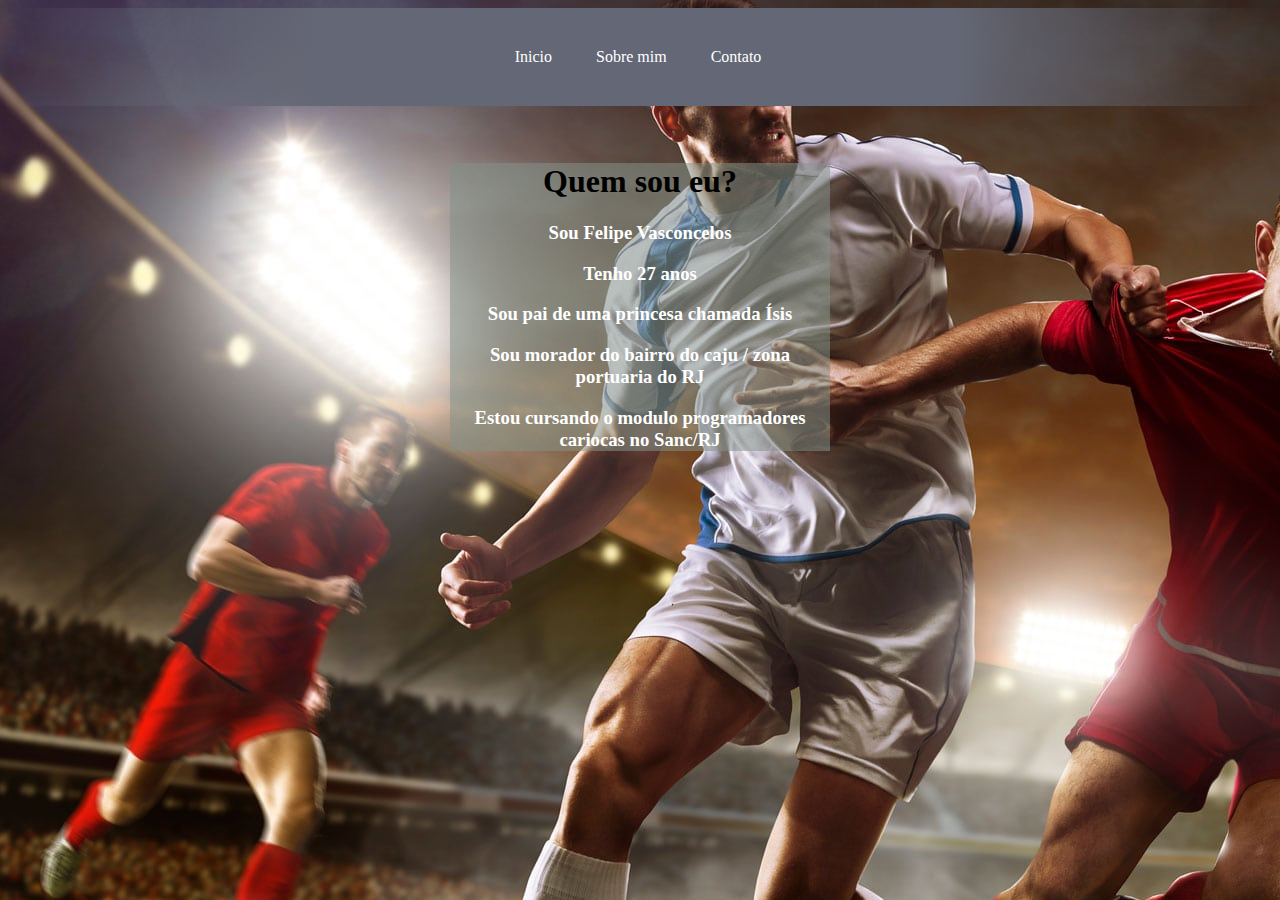
<file: index.html>
<!--https://minha-bio.vercel.app/-->
<!DOCTYPE html>
<html lang="pt-br">

<head>
    <meta charset="UTF-8">
    <meta http-equiv="X-UA-Compatible" content="IE=edge">
    <meta name="viewport" content="width=device-width, initial-scale=1.0">
    <link rel="stylesheet" type="text/css" href="css/index.css">
    <title>minha bio</title>
</head>

<body>
<!-- Barra de navegacão-->

<nav>
        <ul>
            <li><a href="index.html">Inicio</a></li>
            <li><a href="hobbies.html">Sobre mim</a></li>
            <li><a href="contato.html">Contato</a></li>
        </ul>
    </nav> 
<br>
<br>

<!-- Texto -->
    
<div> 
<header>
        <h1 class="f">Quem sou eu?</h1>
        <h3><p>Sou Felipe Vasconcelos</p>
            <p>Tenho 27 anos</p>
            <p>Sou pai de uma princesa chamada Ísis</p>
            <p>Sou morador do bairro do caju / zona portuaria do RJ</p>
            <p>Estou cursando o modulo programadores cariocas no Sanc/RJ</p>
            
        
        </h3>
        
    </header>
</div>

</body>

</html>
</file>
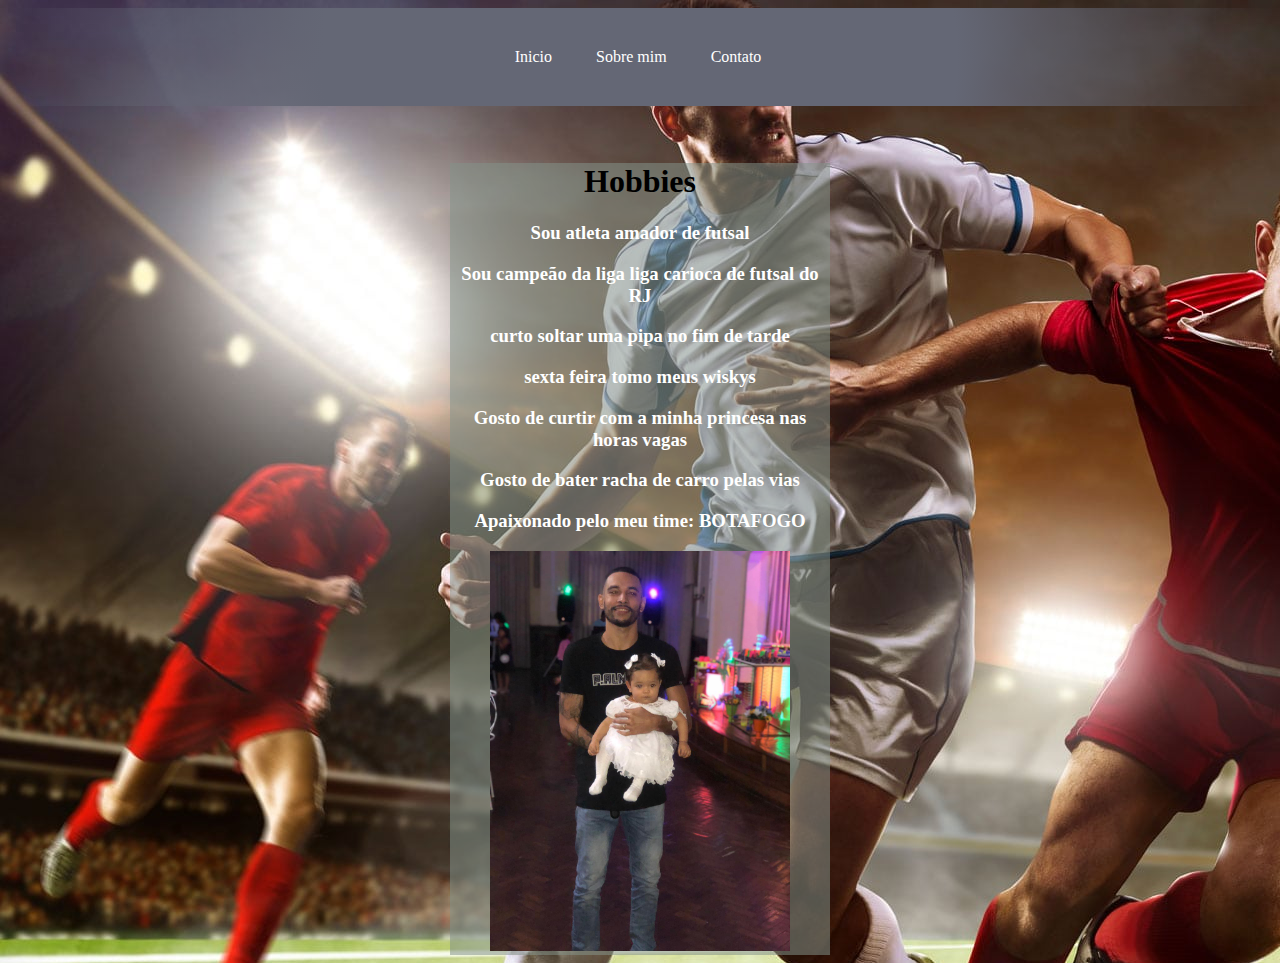
<file: hobbies.html>
<!DOCTYPE html>
<html lang="pt-br">

<head>
    <meta charset="UTF-8">
    <meta http-equiv="X-UA-Compatible" content="IE=edge">
    <meta name="viewport" content="width=device-width, initial-scale=1.0">
    <link rel="stylesheet" type="text/css" href="../css/index.css">
    <title>Hobbies</title>
</head>

<body>
<!-- Barra de navegacão-->
    <nav>
        <ul>
            <li><a href="index.html">Inicio</a></li>
            <li><a href="hobbies.html">Sobre mim</a></li>
            <li><a href="index.html">Contato</a></li>
        </ul>
    </nav> 
<br>
<br>

<!-- Texto -->
    
<div class="hob"> 
<header>
        <h1 class="f">Hobbies</h1>
        <h3><p>Sou atleta amador de futsal </p>
            <p>Sou campeão da liga liga carioca de futsal do RJ</p>
            <p>curto soltar uma pipa no fim de tarde</p>
            <p>sexta feira tomo meus wiskys</p>
            <p>Gosto de curtir com a minha princesa nas horas vagas</p>
            <p>Gosto de bater racha de carro pelas vias</p>
            <p>Apaixonado pelo meu time: BOTAFOGO</p>

        </h3>
        <img src="../foto.jpg">

</header>
</div>
</body>

</html>
</file>
<file: css/index.css>
body{
    color:black;
    text-align: center;
    background-image: url(../futebol.jpeg);
}
nav{
     background-color:rgb(234, 236, 243);
     background: radial-gradient(circle, rgb(100, 103, 117) 50%, rgba(252,106,70,0) 100%);
     text-decoration:none;
     text-align:center;
}

.f {
   color: black;
  
}

img{
   width: 300px;
   margin-rigt:300px

}
ul {
    color:white;
    text-decoration: none;
    margin:40px;
    display: inline-block;
    padding-right: 4px;
    
    }
   li{
      list-style-type: none;
      text-align: center;
      display: inline-block;
    padding-right: 40px;
   }

     a {
      color:white;
      text-decoration: none;
     }
     form {
      background:rgba(132, 146, 137, 0.541);
        margin: 20px;
        weight: 50%;
        margin-left: 25%;
        margin-right: 25%;
     }
     input{
        padding-left:50px;
        padding-right:50px; 
        text-align: center;
         }
       div{
         background:rgba(132, 146, 137, 0.541);
         margin-left: 35%;
         margin-right: 35%;
         color:white;
       }
       .texto{
         padding: 100px;
       }
       .rob{
         padding: 400px;
       }
</file>
